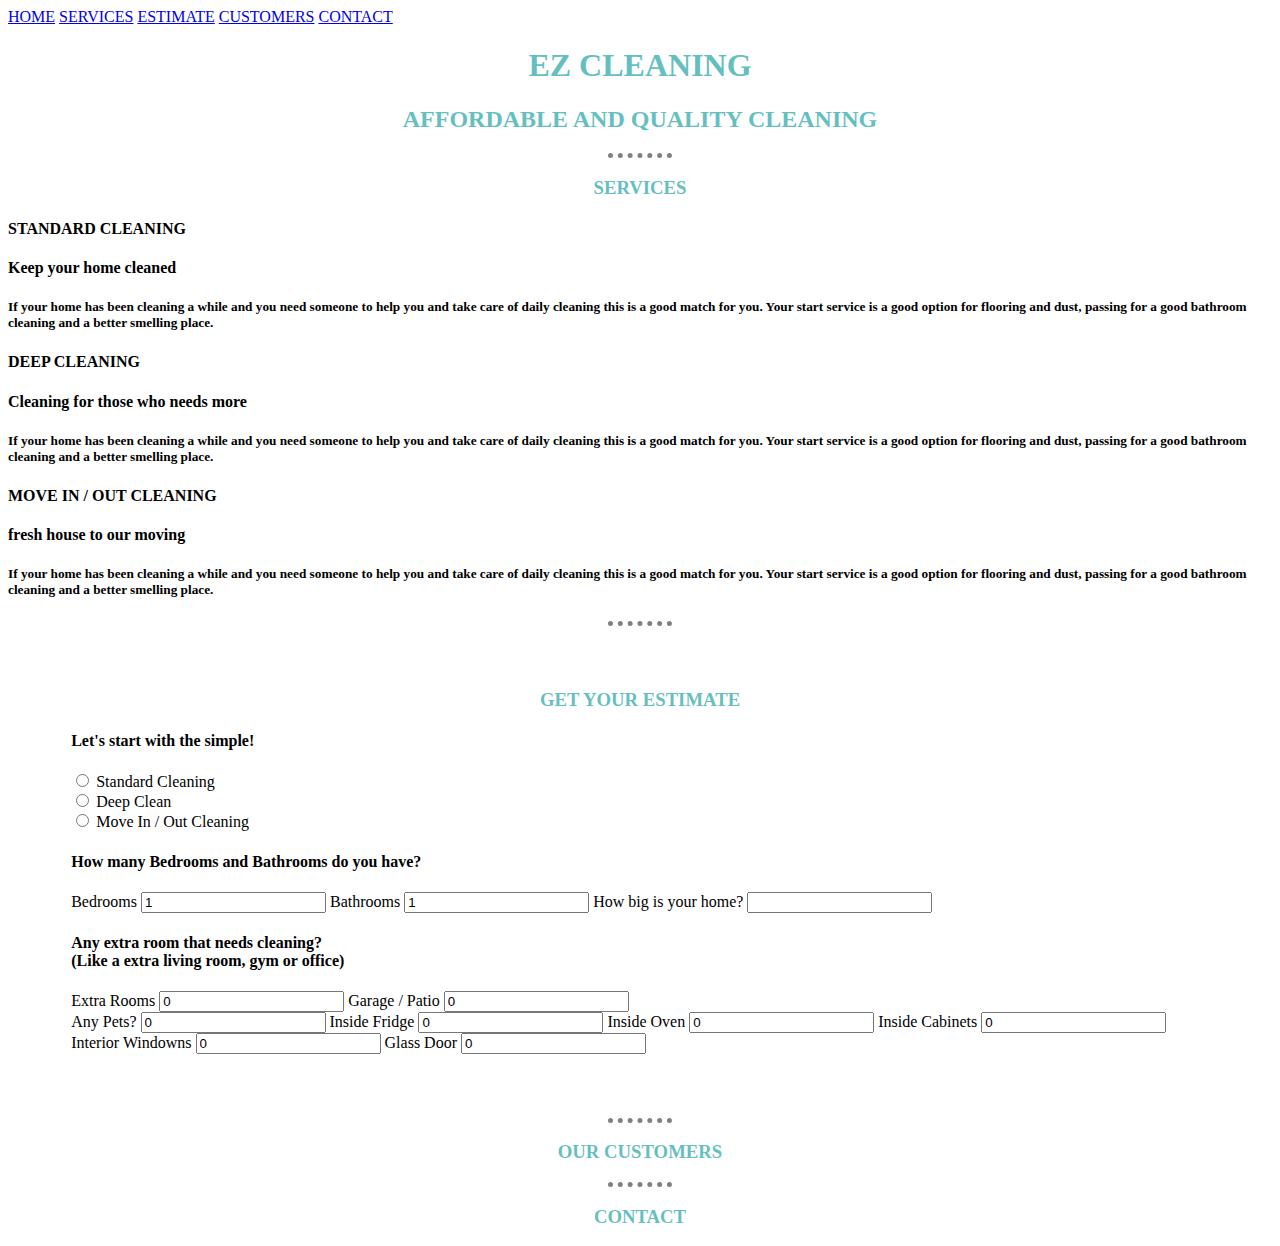
<file: index.html>
<!DOCTYPE html>
<html lang="en" dir="ltr">

<head>
  <meta charset="utf-8">
  <title>EZ Cleaning</title>
  <link rel="stylesheet" href="css/styles.css">
</head>

<body>
  <div class="header">
    <nav>
      <div class="container">
        <a href="#">HOME</a>
        <a href="services">SERVICES</a>
        <a href="estimate">ESTIMATE</a>
        <a href="customers">CUSTOMERS</a>
        <a href="contact">CONTACT</a>
      </div>
    </nav>
    <h1>EZ CLEANING</h1>
    <H2>AFFORDABLE AND QUALITY CLEANING</H2>
  </div>
  <hr>
  <div class="services">
    <H3>SERVICES</H3>
    <div class="services-conteiner">
      <div class="standard-clean">
        <h4>STANDARD CLEANING</h4>
        <h4>Keep your home cleaned</h4>
        <h5>If your home has been cleaning a while and you need someone to help you and take care of daily cleaning this is a good match for you. Your start service is a good option for flooring and dust, passing for a good bathroom cleaning and a better smelling place.</h5>
      </div>
      <div class="deep-clean">
        <h4>DEEP CLEANING</h4>
        <h4>Cleaning for those who needs more</h4>
        <h5>If your home has been cleaning a while and you need someone to help you and take care of daily cleaning this is a good match for you. Your start service is a good option for flooring and dust, passing for a good bathroom cleaning and a better smelling place.</h5>
      </div>
      <div class="move-clean">
        <h4>MOVE IN / OUT CLEANING</h4>
        <h4>fresh house to our moving</h4>
        <h5>If your home has been cleaning a while and you need someone to help you and take care of daily cleaning this is a good match for you. Your start service is a good option for flooring and dust, passing for a good bathroom cleaning and a better smelling place.</h5>
      </div>
    </div>
  </div>
  <hr>
  <div class="estimate">
    <H3>GET YOUR ESTIMATE</H3>
    <h4>Let's start with the simple!</h4>
    <div class="homeinfo">
      <div class="cleaningtype">
        <form>
          <input type="radio" id="stclean" name="type_clean" value="Standard">
          <label for="stclean">Standard Cleaning</label><br>
          <input type="radio" id="dpclean" name="type_clean" value="Deep">
          <label for="dpclean">Deep Clean</label><br>
          <input type="radio" id="moveclean" name="Type_clean" value="Move">
          <label for="moveclean">Move In / Out Cleaning</label>
        </form>
      </div>
      <div class="homespecs">
        <h4>How many Bedrooms and Bathrooms do you have?</h4>
        <label for="qtdBeds">Bedrooms</label>
        <input class="selecQtd" type="number" name="qtdBeds" min="1 "value="1">
        <label for="qtdBaths">Bathrooms</label>
        <input class="selecQtd" type="number" name="qtdBaths" min="1" value="1">
        <label for="homesize">How big is your home?</label>
        <input for="homesize" list="homesize">
          <datalist id="homesize">
            <option value="500 - 1000 sqft" />
            <option value="1000 - 1500 sqft" />
            <option value="1500 - 2500 sqft" />
            <option value="2500 - 3500 sqft" />
            <option value="above 3500 sqft" />
          </datalist>
      </div>
    </div>
    <div class="cleaning_addon">
      <div class="extraroom">
        <h4>Any extra room that needs cleaning? <br> (Like a extra living room, gym or office)</h4>
        <label for="qtdRoom">Extra Rooms </label>
        <input class="selecQtd" type="number" name="qtdRoom" min="0" value="0">
        <label for="outsideroom">Garage / Patio </label>
        <input class="selecQtd" type="number" name="outsideroom" min="0" value="0">
      </div>
      <div class="extraservices">
        <label for="qtdPets">Any Pets?</label>
        <input class="selecQtd" type="number" name="pets" min="0"value="0">
        <label for="fridge">Inside Fridge</label>
        <input class="selecQtd" type="number" name="fridge" min="0"value="0">
        <label for="oven">Inside Oven</label>
        <input class="selecQtd" type="number" name="oven" min="0"value="0">
        <label for="cabinets">Inside Cabinets</label>
        <input class="selecQtd" type="number" name="cabinets" min="0"value="0">
        <label for="window">Interior Windowns</label>
        <input class="selecQtd" type="number" name="window" min="0"value="0">
        <label for="glassDoor">Glass Door</label>
        <input class="selecQtd" type="number" name="glassDoor" min="0"value="0">

      </div>
    </div>
  </div>
  <hr>
  <div class="customers">
    <h3>OUR CUSTOMERS</h3>
  </div>
  <hr>
  <div class="contact">
    <H3>CONTACT</H3>
  </div>
  <footer>
  </footer>
</body>

</html>
</file>
<file: css/styles.css>
.estimate{
  margin: 5%;
}
hr{
  border-style: none;
  border-top-style: dotted;
  border-color: gray;
  border-width: 5px;
  width: 5%;
}
h1,h2,h3{
  display: flex;
  flex-direction: column;
  align-items: center;
  align-content: center;
  color: #66BFBF;
}
</file>
